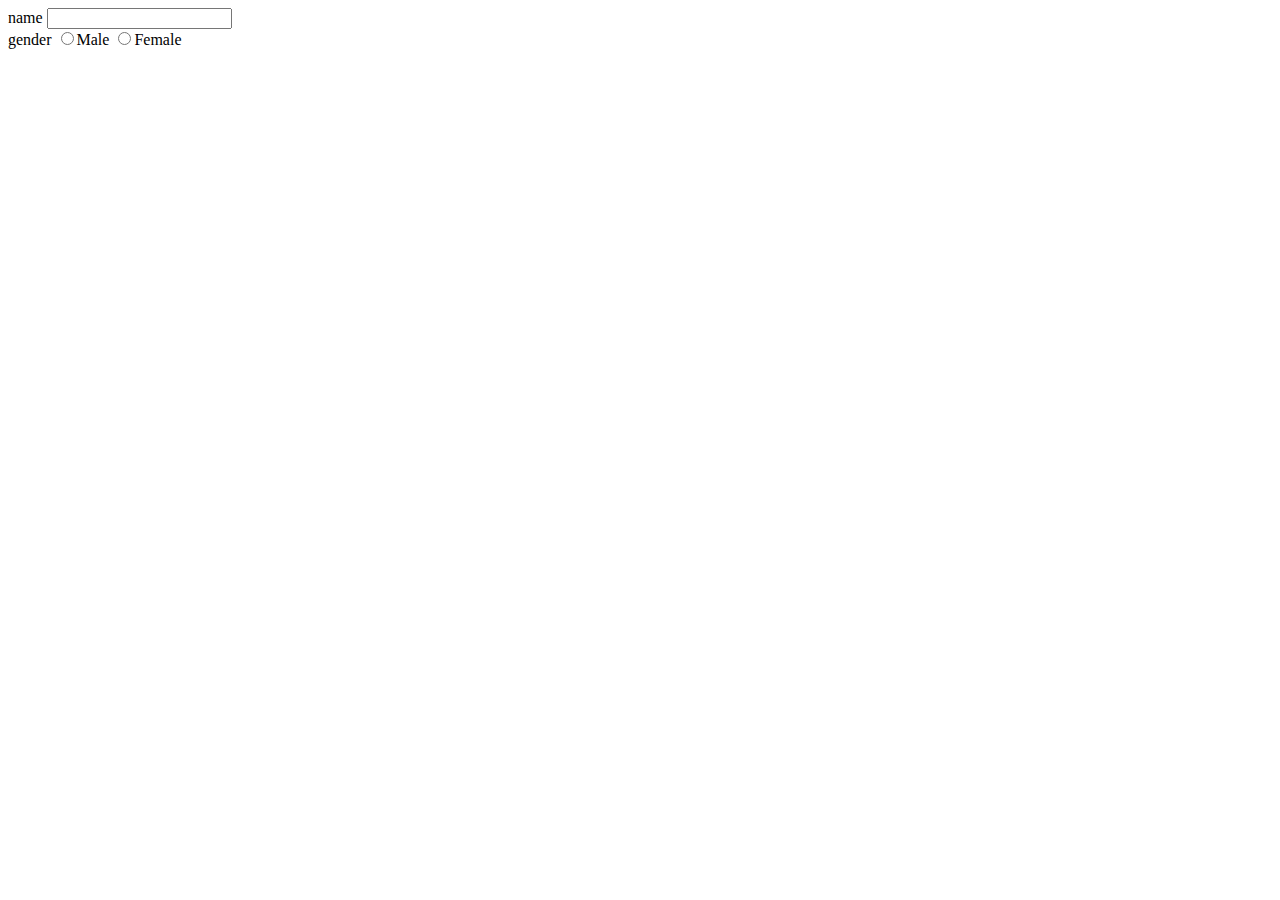
<file: trial.html>
<!DOCTYPE html>
<html lang="en">
<head>
    <meta charset="UTF-8">
    <meta http-equiv="X-UA-Compatible" content="IE=edge">
    <meta name="viewport" content="width=device-width, initial-scale=1.0">
    <title>Document</title>
</head>
<body>
    <span>name <input type="text"></span><br>
    <span>gender <input type="radio" name="gender">Male <input type="radio" name="gender">Female</span>
</body>
</html>
</file>
